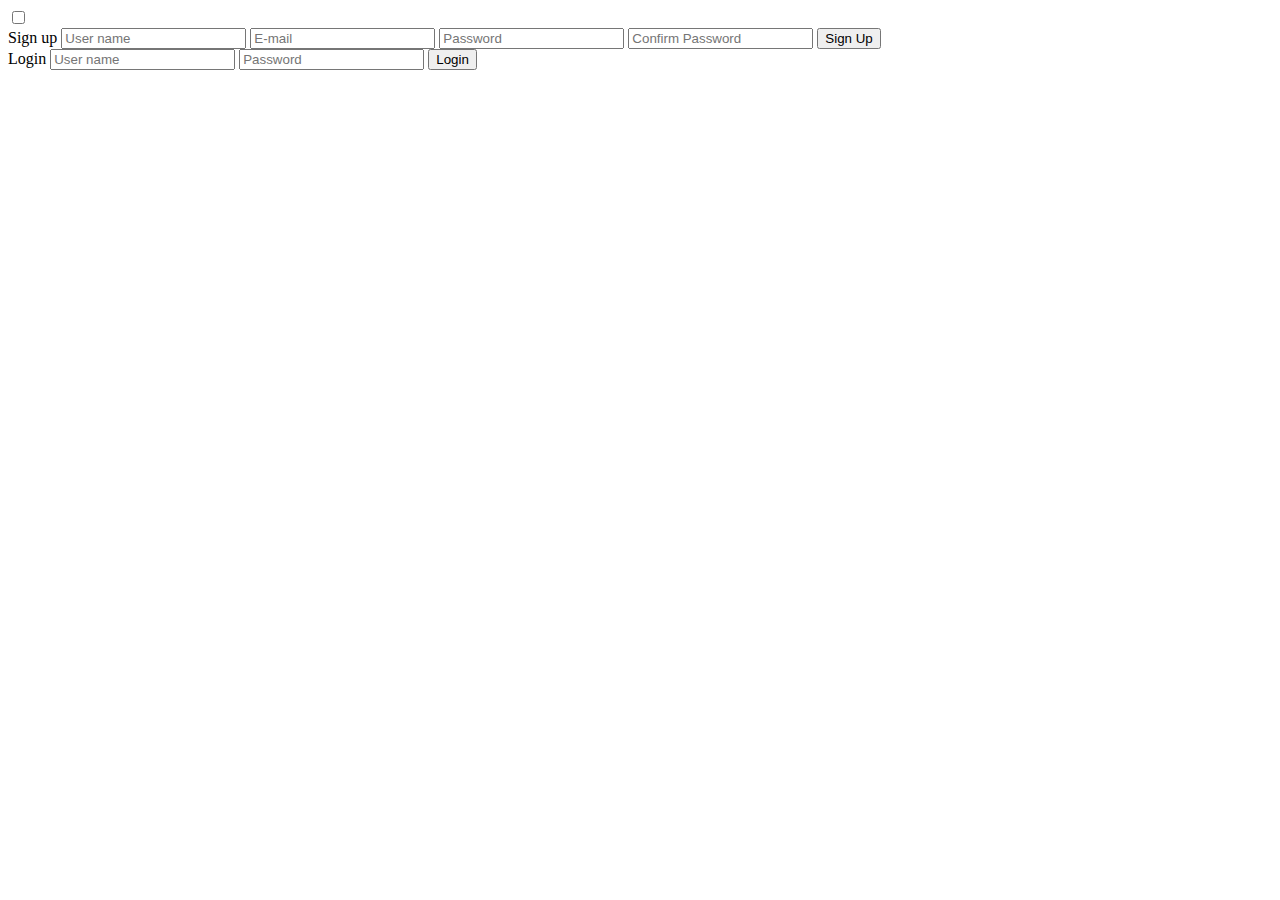
<file: Signup_login.html>
<!DOCTYPE html>
<html>
    <head>
        <meta name="viewport" content="width=device-width,  initial-scale=1.0">
        <title>Responsive SignUp Form</title>
        <link rel="stylesheet"  href="D:\WEBSITE\INFO GEN WEBSITE\CSS\slidestyle.css">
        <link href="https://fonts.googleapis.com/css2?family=Alumni+Sans+Collegiate+One:ital@1&display=swap" rel="stylesheet">
    </head>
    <body>
        
           <div class="main">
            <input type="checkbox" id="chk" aria-hidden="true">
            <div class="signup">
                <form>
                    <label for="chk" aria-hidden="true">Sign up</label>
                    <input type="text" name="user name" placeholder="User name" required="">
                    <input type="email" name="email" placeholder="E-mail" required="">
                    <input type="password" name="password" placeholder="Password" required="">
                    <input type="password" name="password" placeholder="Confirm Password" required="">
                    <button>Sign Up</button>
                </form>
            </div>
            <div class="login">
                <form>
                    <label for="chk" aria-hidden="true">Login</label>
                    <input type="text" name="user name" placeholder="User name" required="">
                    <input type="password" name="password" placeholder="Password" required="">
                    <button>Login</button>
                </form>
            </div>
        </div>
    </body>
</html>
</file>
